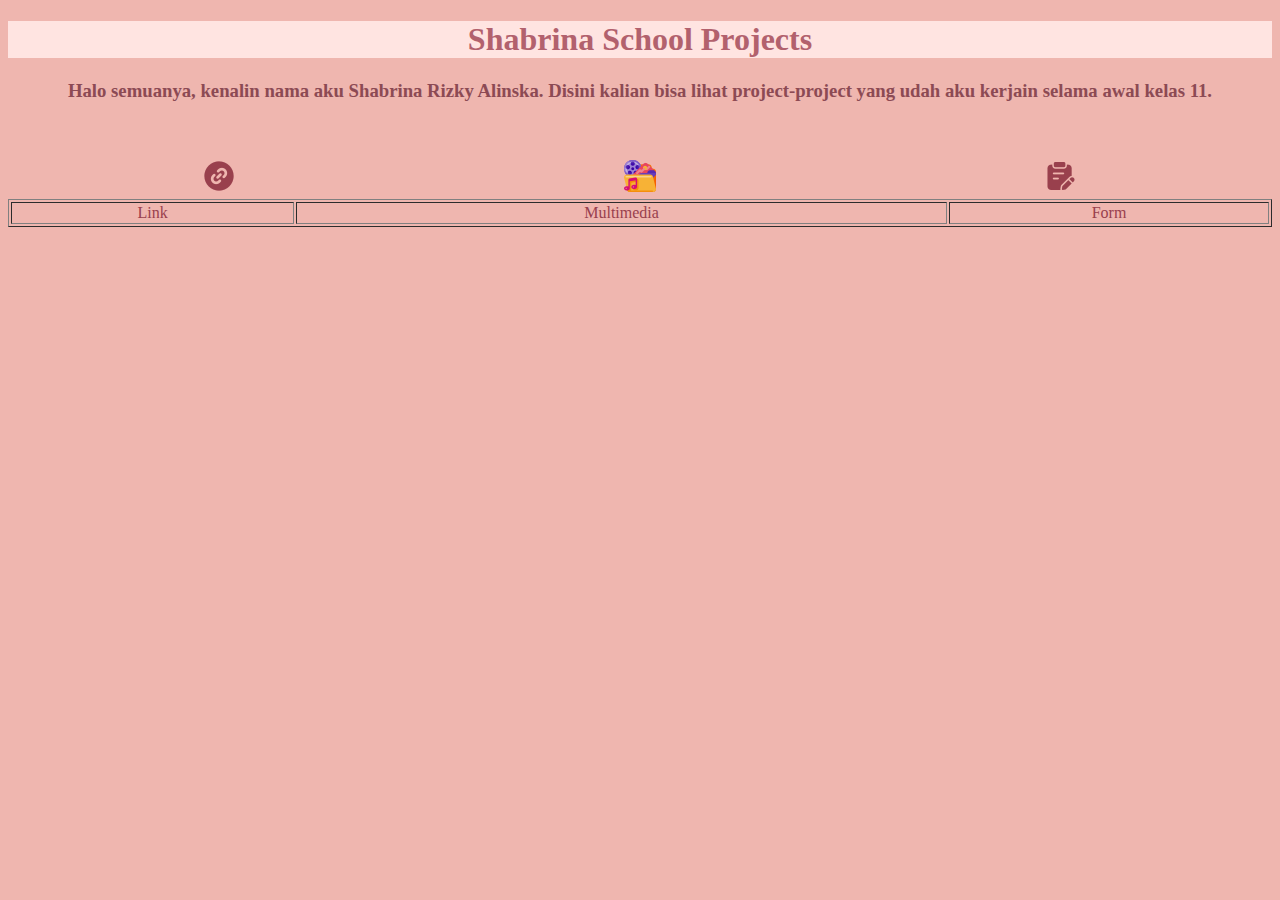
<file: index.html>
<!DOCTYPE html>
<html lang="en">
<head>
    <meta charset="UTF-8">
    <meta name="viewport" content="width=device-width, initial-scale=1.0">
    <title>Shabrina Project</title>
</head>
<body style="background-color: rgb(239, 182, 175);">
    <h1 style="background-color: mistyrose; color: rgb(178, 97, 109); text-align: center;">Shabrina School Projects</h1>
    <h3 style="text-align: center; color:  rgb(140, 74, 84);">Halo semuanya, kenalin nama aku Shabrina Rizky Alinska. 
        Disini kalian bisa lihat project-project yang udah aku kerjain selama awal kelas 11.
    </h3>

    <br>
    <br>

    <table width="100%">
        <tr>
            <td align="center"><img src="picture/link.png" alt="link"></td>
            <td align="center"><img src="picture/multimedia (1).png" alt="multimedia"></td>
            <td align="center"><img src="picture/exam (1).png" alt="form"></td>
        </tr>
    </table>
    <table border="1" width="100%">
        <tr>
            <td align="center"><a href="iframe.html" style="text-decoration:none; color: rgb(153, 64, 77);">Link</a></td>
            <td align="center"><a href="Multimedia.html" style="text-decoration:none; color: rgb(153, 64, 77);">Multimedia</a></td>
            <td align="center"><a href="Formulir.html" style="text-decoration:none; color: rgb(153, 64, 77);">Form</a></td>
        </tr>
    </table>
</body>
</html>
</file>
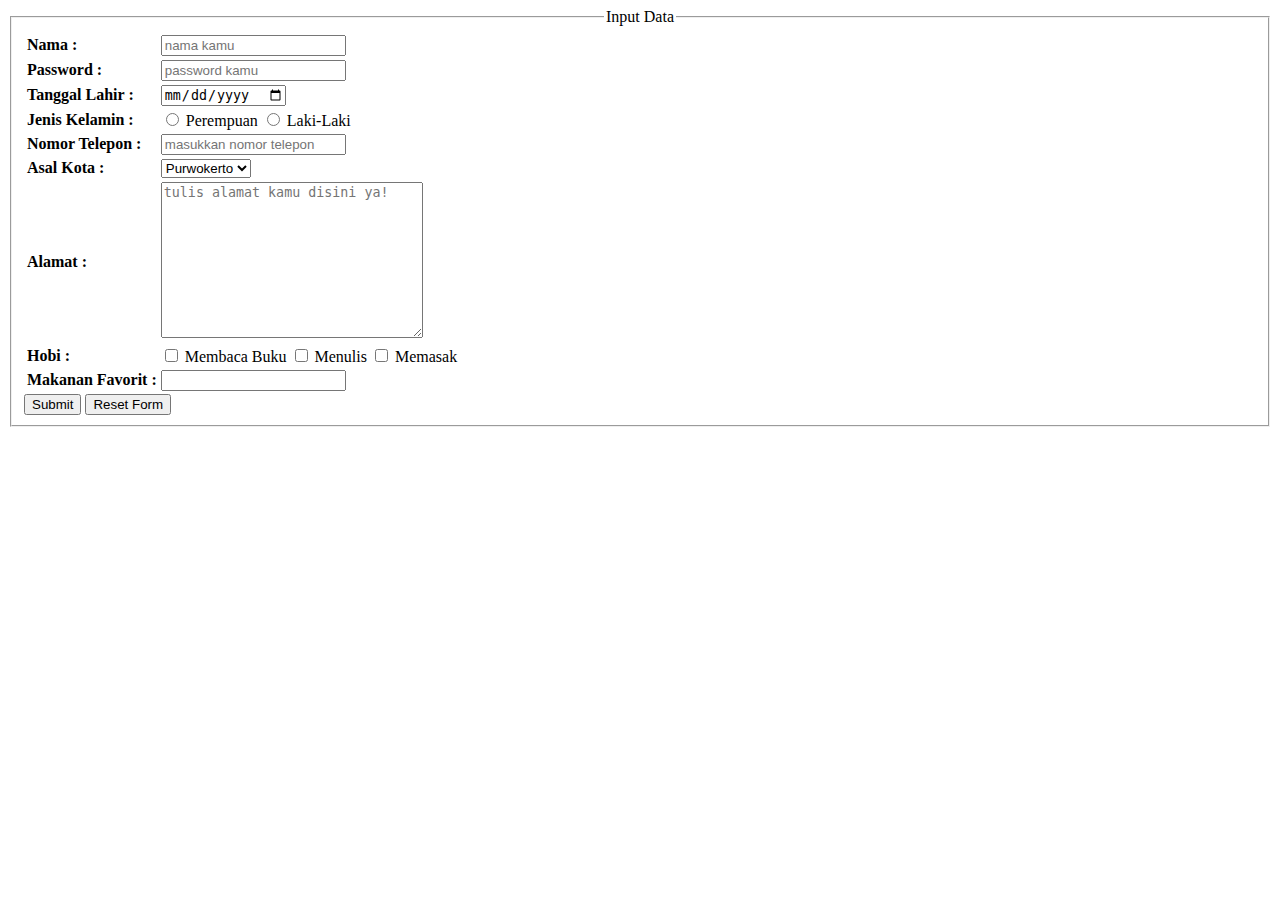
<file: Formulir.html>
<!DOCTYPE html>
<html lang="en">
<head>
    <meta charset="UTF-8">
    <meta name="viewport" content="width=device-width, initial-scale=1.0">
    <title>formulir</title>
</head>
<body>
    <form>
        <fieldset>
            <legend style="text-align: center;">Input Data</legend>
            <table>
                <tr>
                    <th style="text-align: left;">
                        Nama : 
                    </th>
                    <td>
                        <label for="Nama"></label>
                        <input type="text" name="nama" placeholder="nama kamu">
                    </td>
                </tr>
                <tr>
                    <th style="text-align: left;">
                        Password : 
                    </th>
                    <td>
                        <label for="Password"></label>
                        <input type="password" name="password" placeholder="password kamu">
                    </td>
                </tr>
                <tr>
                    <th style="text-align: left;">
                        Tanggal Lahir :
                    </th>
                    <td>
                        <label for="Tanggal lahir"></label>
                        <input type="date" name="tanggal lahir">
                    </td>
                </tr>
                <tr>
                    <th style="text-align: left;">
                        Jenis Kelamin :
                    </th>
                    <td>
                        <input type="radio">
                        <label for="radio">Perempuan</label>
                        <input type="radio">
                        <label for="radio">Laki-Laki</label>
                    </td>
                </tr>
                <tr>
                    <th style="text-align: left;">
                        Nomor Telepon :
                    </th>
                    <td>
                        <label for="Nomor telepon"></label>
                        <input type="text" name="Nomor telepon" placeholder="masukkan nomor telepon"
                    </td>
                </tr>
                <tr>
                    <th style="text-align: left;">
                        Asal Kota :
                    </th>
                    <td>
                        <label for="Asal Kota"></label>
                        <select name="" id="">
                            <option value="Purwokerto">Purwokerto</option>
                            <option value="Banyumas">Banyumas</option>
                        </select>
                    </td>
                </tr>
                <tr>
                    <th style="text-align: left;">
                        Alamat :
                    </th>
                    <td>
                        <textarea name="Alamat" id="" cols="30" rows="10" placeholder="tulis alamat kamu disini ya!"></textarea>
                    </td>
                </tr>
                <tr>
                    <th style="text-align: left;">
                        Hobi :
                    </th>
                    <td>
                        <input type="checkbox">
                        <label for="checkbox">Membaca Buku</label>
                        <input type="checkbox">
                        <label for="checkbox">Menulis</label>
                        <input type="checkbox">
                        <label for="checkbox">Memasak</label>
                    </td>
                </tr>
                <tr>
                    <th style="text-align: left;">
                        Makanan Favorit :
                    </th>
                    <td>
                        <label for="Makanan Favorit"></label>
                        <input type="text" name="Makanan Favorit">
                    </td>   
                </tr>
            </table>
            <right>
                <button type="submit">Submit</button>
                <button type="reset">Reset Form</button>
            </right>
        </fieldset>
    </form>
</body>
</html>
</file>
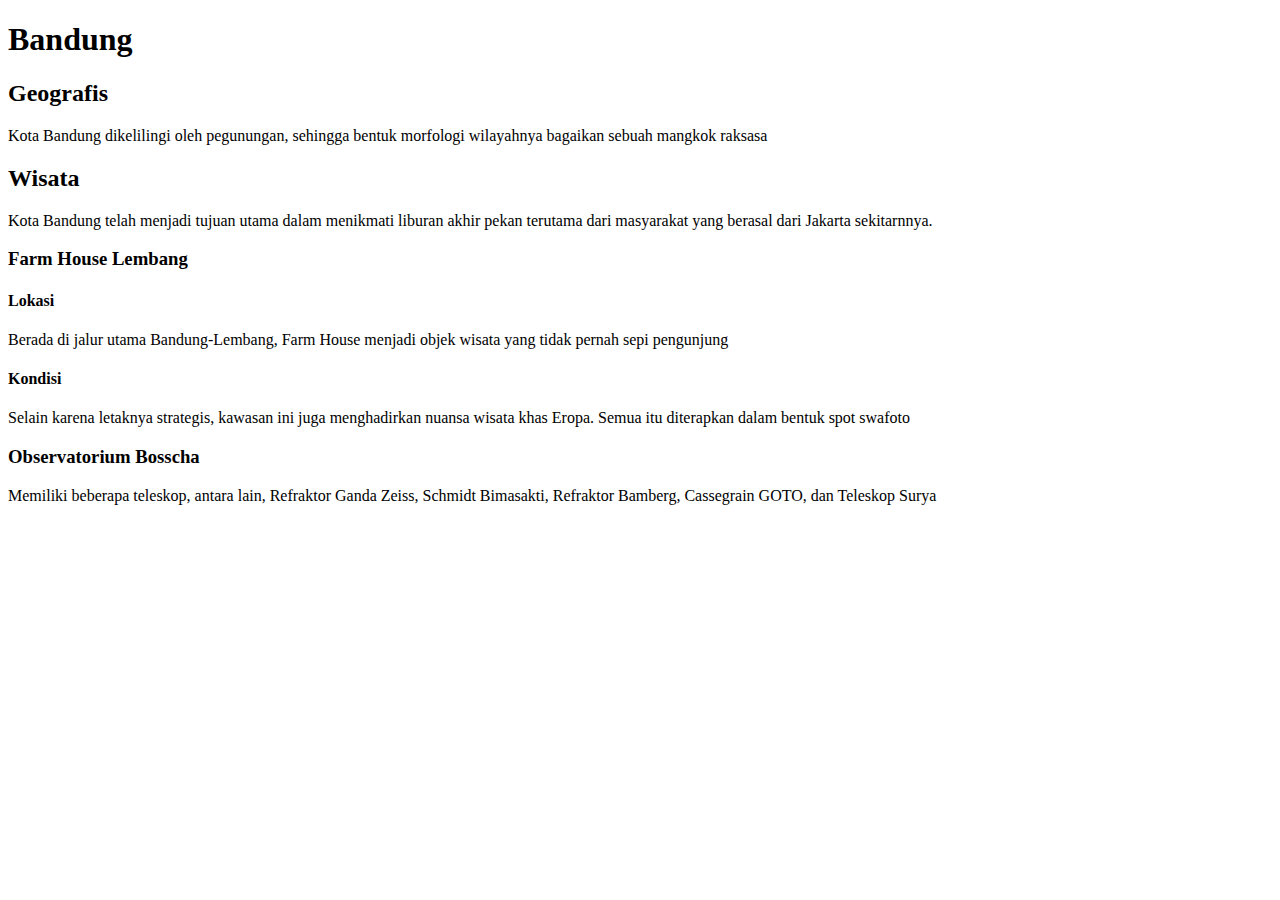
<file: Latihan1.html>
<!DOCTYPE html>
<html lang="en">
<head>
    <meta charset="UTF-8">
    <meta name="viewport" content="width=device-width, initial-scale=1.0">
    <title>Bandung</title>
</head>
<body>
    <h1>Bandung</h1>
    <h2>Geografis</h2>
    <p>Kota Bandung dikelilingi oleh pegunungan, sehingga bentuk morfologi wilayahnya bagaikan sebuah mangkok raksasa</p>
    <h2>Wisata</h2>
    <p>Kota Bandung telah menjadi tujuan utama dalam menikmati liburan akhir pekan terutama dari masyarakat yang 
        berasal dari Jakarta sekitarnnya.</p>
    <h3>Farm House Lembang</h3>
    <h4>Lokasi</h4>
    <p>Berada di jalur utama Bandung-Lembang, Farm House menjadi objek wisata yang tidak pernah sepi pengunjung</p>
    <h4>Kondisi</h4>
    <p>Selain karena letaknya strategis, kawasan ini juga menghadirkan nuansa wisata khas Eropa. Semua itu diterapkan dalam 
        bentuk spot swafoto</p>
    <h3>Observatorium Bosscha</h3>
    <p>Memiliki beberapa teleskop, antara lain, Refraktor Ganda Zeiss, Schmidt Bimasakti, Refraktor Bamberg, Cassegrain GOTO, 
        dan Teleskop Surya</p>
</body>
</html>
</file>
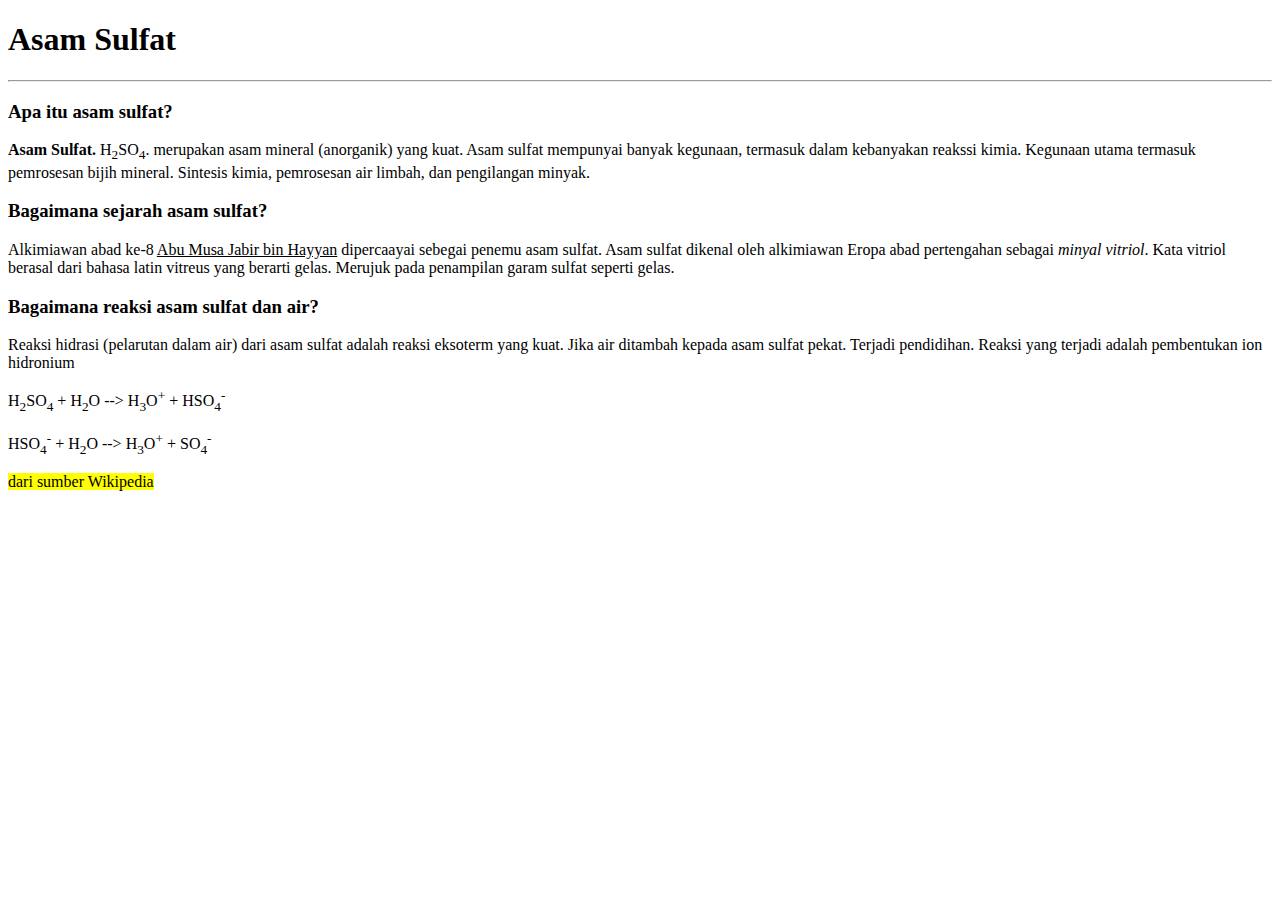
<file: Latihan2.html>
<!DOCTYPE html>
<html lang="en">
<head>
    <meta charset="UTF-8">
    <meta name="viewport" content="width=device-width, initial-scale=1.0">
    <title>Asam Sulfat</title>
</head>
<body>
    <h1>Asam Sulfat</h1> <hr>
    <h3>Apa itu asam sulfat?</h3>
    <p><b>Asam Sulfat.</b> H<sub>2</sub>SO<sub>4</sub>. merupakan asam mineral (anorganik) yang kuat. Asam sulfat mempunyai banyak kegunaan, 
        termasuk dalam kebanyakan reakssi kimia. Kegunaan utama termasuk pemrosesan bijih mineral. Sintesis kimia, pemrosesan air limbah, 
        dan pengilangan minyak.</p>
    <h3>Bagaimana sejarah asam sulfat?</h3>
    <p>Alkimiawan abad ke-8 <u>Abu Musa Jabir bin Hayyan</u> dipercaayai sebegai penemu asam sulfat. Asam sulfat dikenal oleh alkimiawan 
        Eropa abad pertengahan sebagai <i>minyal vitriol</i>. Kata vitriol berasal dari bahasa latin vitreus yang berarti gelas. Merujuk 
        pada penampilan garam sulfat seperti gelas.</p>
    <h3>Bagaimana reaksi asam sulfat dan air?</h3>
    <p>Reaksi hidrasi (pelarutan dalam air) dari asam sulfat adalah reaksi eksoterm yang kuat. Jika air ditambah kepada asam sulfat pekat. 
        Terjadi pendidihan. Reaksi yang terjadi adalah pembentukan ion hidronium</p>
    <p>H<sub>2</sub>SO<sub>4</sub> + H<sub>2</sub>O --> H<sub>3</sub>O<sup>+</sup> + HSO<sub>4</sub><sup>-</sup></p>
    <p>HSO<sub>4</sub><sup>-</sup> + H<sub>2</sub>O --> H<sub>3</sub>O<sup>+</sup> + SO<sub>4</sub><sup>-</sup></p>
    <p><mark>dari sumber Wikipedia</mark></p>
</body>
</html>
</file>
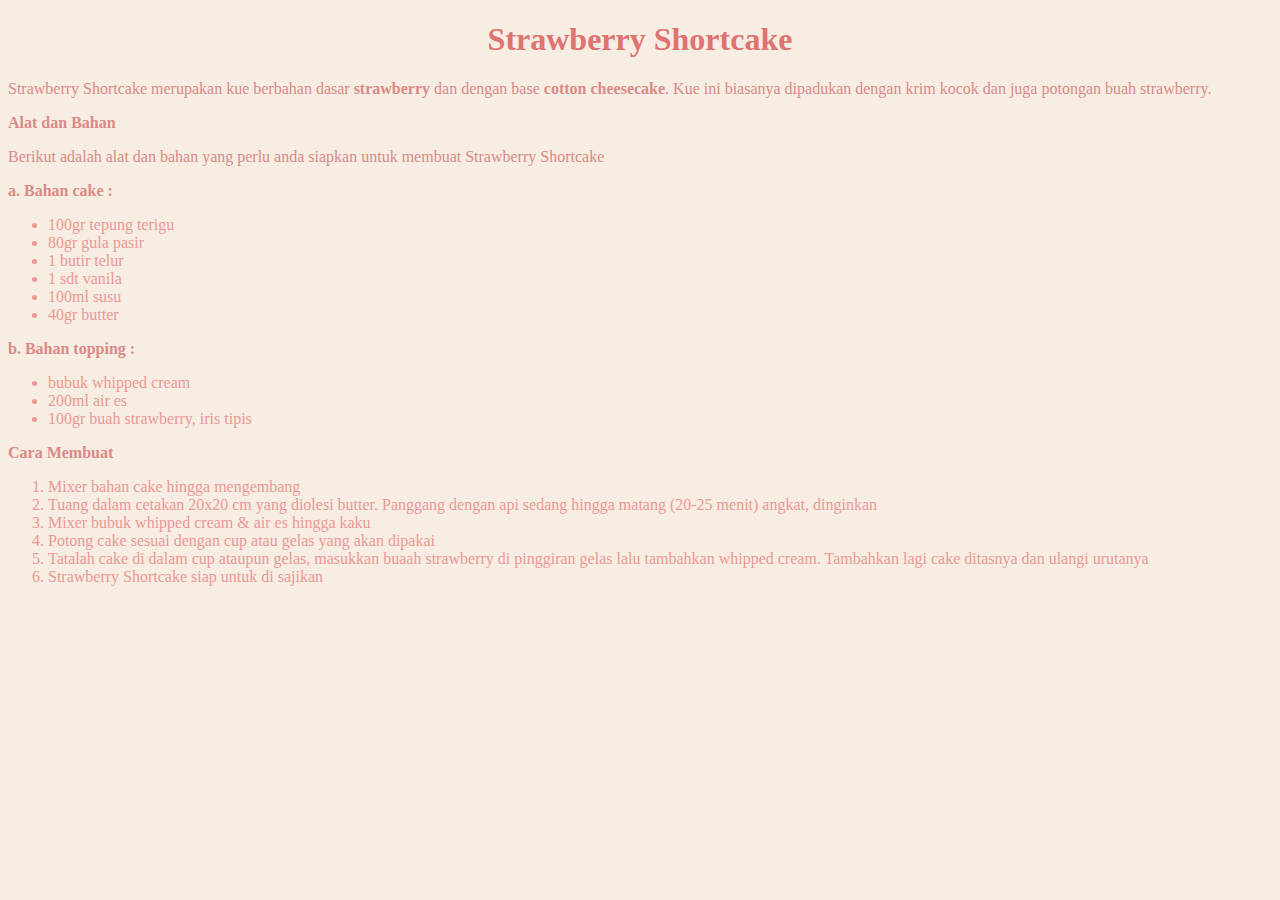
<file: Latihan3.html>
<!DOCTYPE html>
<html lang="en">
<head>
    <meta charset="UTF-8">
    <meta name="viewport" content="width=device-width, initial-scale=1.0">
    <title>Strawberry Shortcake</title>
</head>
<body bgcolor=" #F7EDE2">
    <h1 style="font-family: Georgia; color: #df7371; text-align: center;">Strawberry Shortcake</h1>
    <p style="color: #da8a88;">Strawberry Shortcake merupakan kue berbahan dasar <b>strawberry</b> dan dengan base <b>cotton cheesecake</b>. 
        Kue ini biasanya dipadukan dengan krim kocok dan juga  potongan buah strawberry.</p>

    <p style="color: #da8a88; font-size: 1rem;"><b>Alat dan Bahan</b></p>
    <p style="color: #da8a88;"> Berikut adalah alat dan bahan yang perlu anda siapkan untuk membuat Strawberry Shortcake </p>
        <p style="color: #da8a88; font-size: 1rem;"><b> a. Bahan cake :</b></p>
        <ul style="color: #EB9896;">
            <li>100gr tepung terigu</li>
            <li>80gr gula pasir</li>
            <li>1 butir telur</li>
            <li>1 sdt vanila</li>
            <li>100ml susu</li>
            <li>40gr butter</li>
        </ul>
        <p style="color: #da8a88; font-size: 1rem;"><b> b. Bahan topping :</b></p>
        <ul style="color: #EB9896;">
            <li>bubuk whipped cream</li>
            <li>200ml air es</li>
            <li>100gr buah strawberry, iris tipis</li>
        </ul>
    <p style="color: #da8a88; font-size: 1rem;"><b>Cara Membuat</b></p>
    <ol style="color: #EB9896;">
        <li>Mixer bahan cake hingga mengembang</li>
        <li>Tuang dalam cetakan 20x20 cm yang diolesi butter. Panggang dengan api sedang hingga matang (20-25 menit) angkat, dinginkan</li>
        <li>Mixer bubuk whipped cream & air es hingga kaku</li>
        <li>Potong cake sesuai dengan cup atau gelas yang akan dipakai</li>
        <li>Tatalah cake di dalam cup ataupun gelas, masukkan buaah strawberry di pinggiran gelas lalu tambahkan whipped cream. Tambahkan 
            lagi cake ditasnya dan ulangi urutanya</li>
        <li>Strawberry Shortcake siap untuk di sajikan</li>
    </ol>
</body>
</html>
</file>
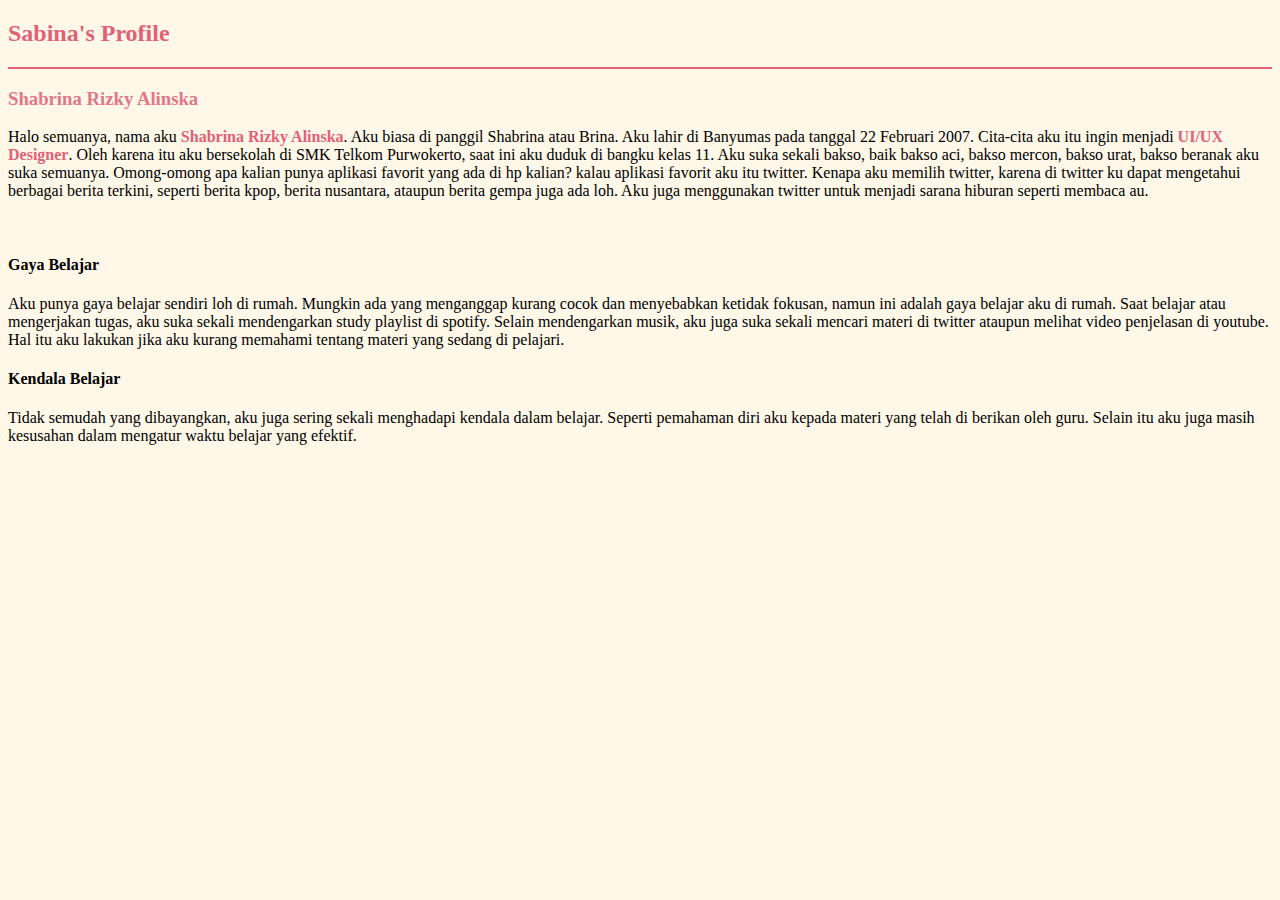
<file: Latihan4.html>
<!DOCTYPE html>
<html lang="en">
<head>
    <meta charset="UTF-8">
    <meta name="viewport" content="width=device-width, initial-scale=1.0">
    <title>Sabina's Profile</title>
</head>
<body bgcolor=" #FFF7E8">
    <h2 style="color: #e06277;">Sabina's Profile</h2> 
    <hr color="#e06277">
    <h3 style="color: #e17789;">Shabrina Rizky Alinska</h3>
    <p>Halo semuanya, nama aku <b><span style="color: #e06277;">Shabrina Rizky Alinska</span></b>. 
    Aku biasa di panggil Shabrina atau Brina. Aku lahir di Banyumas pada tanggal 22 Februari 2007. Cita-cita 
    aku itu ingin menjadi <b><span style="color: #e06277;">UI/UX Designer</span></b>. Oleh karena itu aku 
    bersekolah di SMK Telkom Purwokerto, saat ini aku duduk di bangku kelas 11. Aku suka sekali bakso, baik 
    bakso aci, bakso mercon, bakso urat, bakso beranak aku suka semuanya. Omong-omong apa kalian punya aplikasi 
    favorit yang ada di hp kalian? kalau aplikasi favorit aku itu twitter. Kenapa aku memilih twitter, karena 
    di twitter ku dapat mengetahui berbagai berita terkini, seperti berita kpop, berita nusantara, ataupun berita 
    gempa juga ada loh. Aku juga menggunakan twitter untuk menjadi sarana hiburan seperti membaca au. </p>
    <br>
    <h4>Gaya Belajar</h4>
    <p>Aku punya gaya belajar sendiri loh di rumah. Mungkin ada yang menganggap kurang cocok dan menyebabkan 
        ketidak fokusan, namun ini adalah gaya belajar aku di rumah. Saat belajar atau mengerjakan tugas, aku 
        suka sekali mendengarkan study playlist di spotify. Selain mendengarkan musik, aku juga suka sekali 
        mencari materi di twitter ataupun melihat video penjelasan di youtube. Hal itu aku lakukan jika aku 
        kurang memahami tentang materi yang sedang di pelajari.</p>
    <h4>Kendala Belajar</h4>
    <p>Tidak semudah yang dibayangkan, aku juga sering sekali menghadapi kendala dalam belajar. Seperti pemahaman 
        diri aku kepada materi yang telah di berikan oleh guru. Selain itu aku juga masih kesusahan dalam mengatur 
        waktu belajar yang efektif.</p>

</body>
</html>
</file>
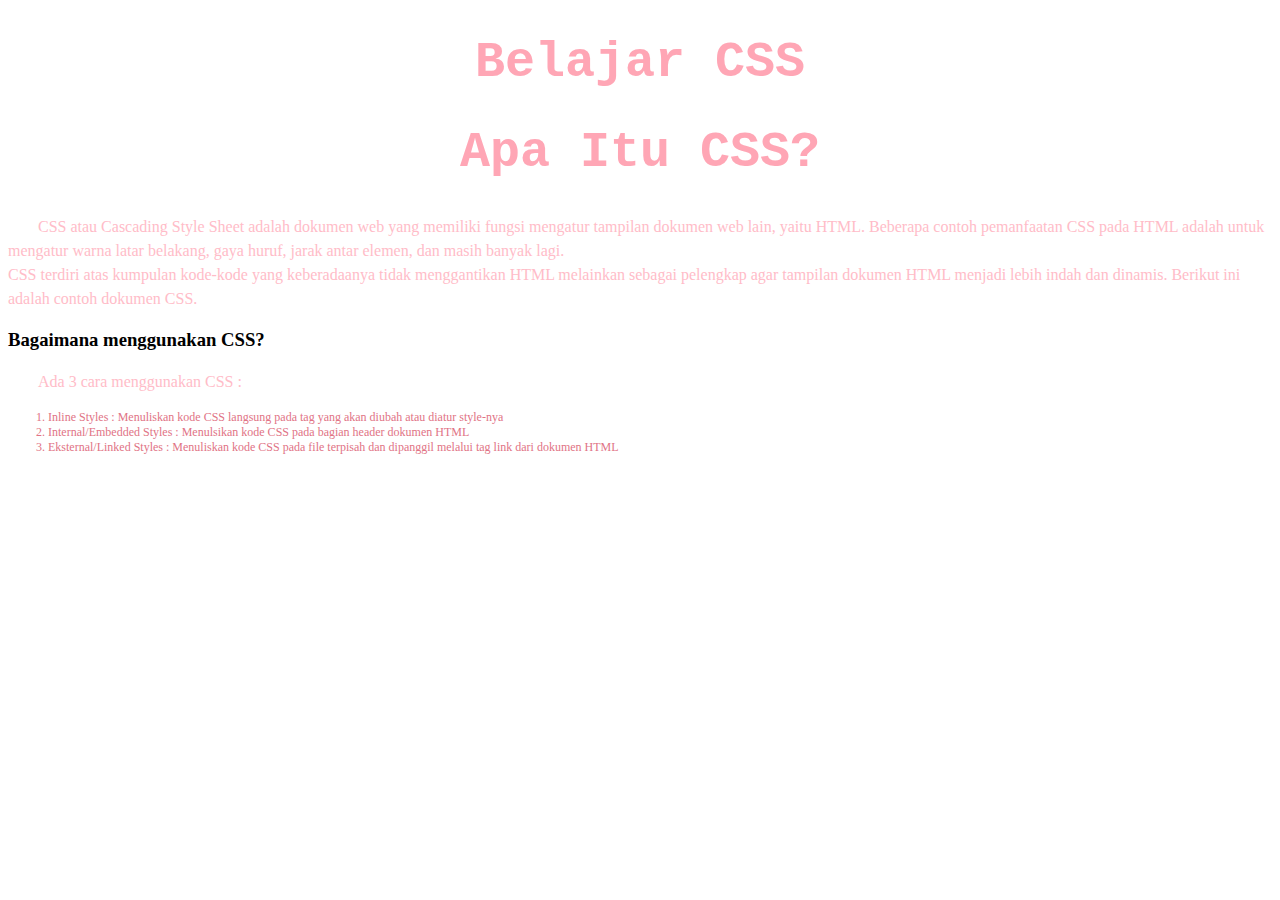
<file: Latihan5.html>
<!DOCTYPE html>
<html lang="en">
<head>
    <meta charset="UTF-8">
    <meta name="viewport" content="width=device-width, initial-scale=1.0">
    <title>Latihan CSS</title>
    <!-- Contoh Linked style/eksternal style -->
    <link rel="stylesheet" href="style.css">
    <!-- Contoh embed style/internal style -->
    <style>
        h1{
            color: 
        }
        p{
            color: 
        }
    </style>
</head>
<body>
    <!-- Contoh inline style -->
    <h1 style="color: ;">Belajar CSS</h1>
    <h1>Apa Itu CSS?</h1>
        <p>
            CSS atau Cascading Style Sheet adalah dokumen web yang memiliki fungsi
            mengatur tampilan dokumen web lain, yaitu HTML.
            Beberapa contoh pemanfaatan CSS pada HTML adalah untuk 
            mengatur warna latar belakang, gaya huruf, jarak antar elemen,
            dan masih banyak lagi. 
            <br>
            CSS terdiri atas kumpulan kode-kode yang keberadaanya
            tidak menggantikan HTML melainkan sebagai pelengkap agar
            tampilan dokumen HTML menjadi lebih indah dan dinamis.
            Berikut ini adalah contoh dokumen CSS.
        </p>

    <h3>Bagaimana menggunakan CSS?</h3>
        <p>
            Ada 3 cara menggunakan CSS :
        </p>
        <ol>
            <li>
                Inline Styles : Menuliskan kode CSS langsung 
                pada tag yang akan diubah atau diatur style-nya
            </li>
            <li>
                Internal/Embedded Styles : Menulsikan kode CSS
                pada bagian header dokumen HTML
            </li>
            <li>Eksternal/Linked Styles : Menuliskan kode CSS
                pada file terpisah dan dipanggil melalui tag
                link dari dokumen HTML
            </li>
        </ol>
</body>
</html>
</file>
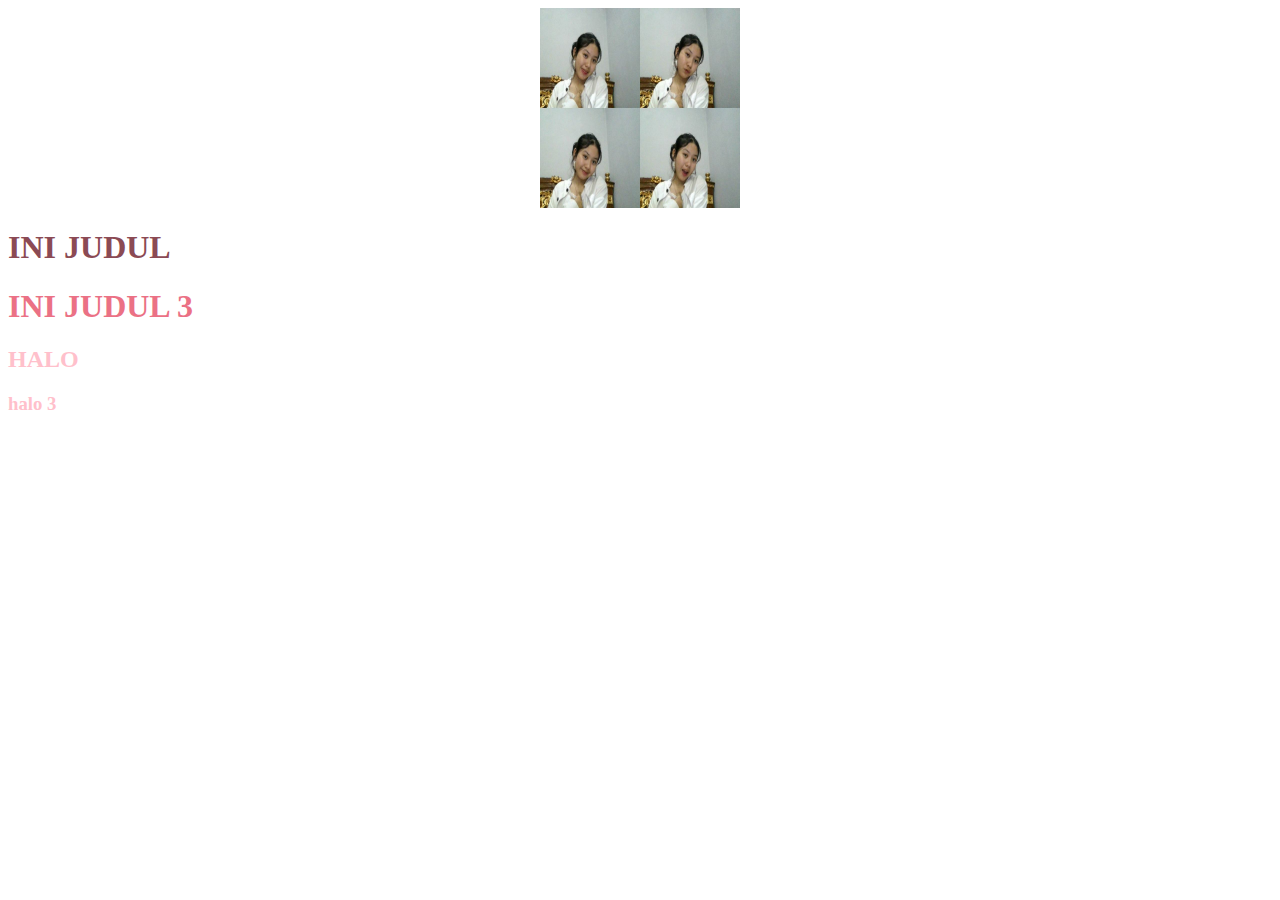
<file: Latihan6.html>
<!DOCTYPE html>
<html lang="en">
<head>
    <meta charset="UTF-8">
    <meta name="viewport" content="width=device-width, initial-scale=1.0">
    <title>Document</title>

    <style>
        img {
            width: 200px;
            height: 200px;

            /* display digunakan untuk membuat gambar di tengah */
            display: block;
            /* margin digunakan untuk mengatur jarak atas, bawah, kanan, dan kiri */
            margin: 0px auto 0px auto;
        }

        /* selector digunakan untuk memilih bagian dari html yang akan di uabh */
        /* selector tag */
        h1{
            color: pink;
        }

        /* selector id */
        #judul{
            color: rgb(139, 74, 84);
        }

        /* selector class */
        .tengah{
            align-self: center;
            color: rgb(235, 113, 133);
        }

        /* multi selector (lebih dari 1) */
        h2, h3, h4{
            color: pink;
        }

        /* dapat lebih detail/spesifik */
        h2.tengah {
            color: pink;
        }
    </style>
</head>
<body>
    <img src="picture/webcam-toy-photo412.jpg" alt="">
    
    <!-- id dugunakan untuk memberikan tanda khusus pada elemen (tidak boleh sama) -->
    <h1 id="judul">INI JUDUL</h1>

    <!-- class dapat dipakai berkali kali, kalau id tidak -->
    <h1 class="tengah">INI JUDUL 3</h1>
    <h2 class="tengah">HALO</h2>
    <h3>halo 3</h3>
</body>
</html>
</file>
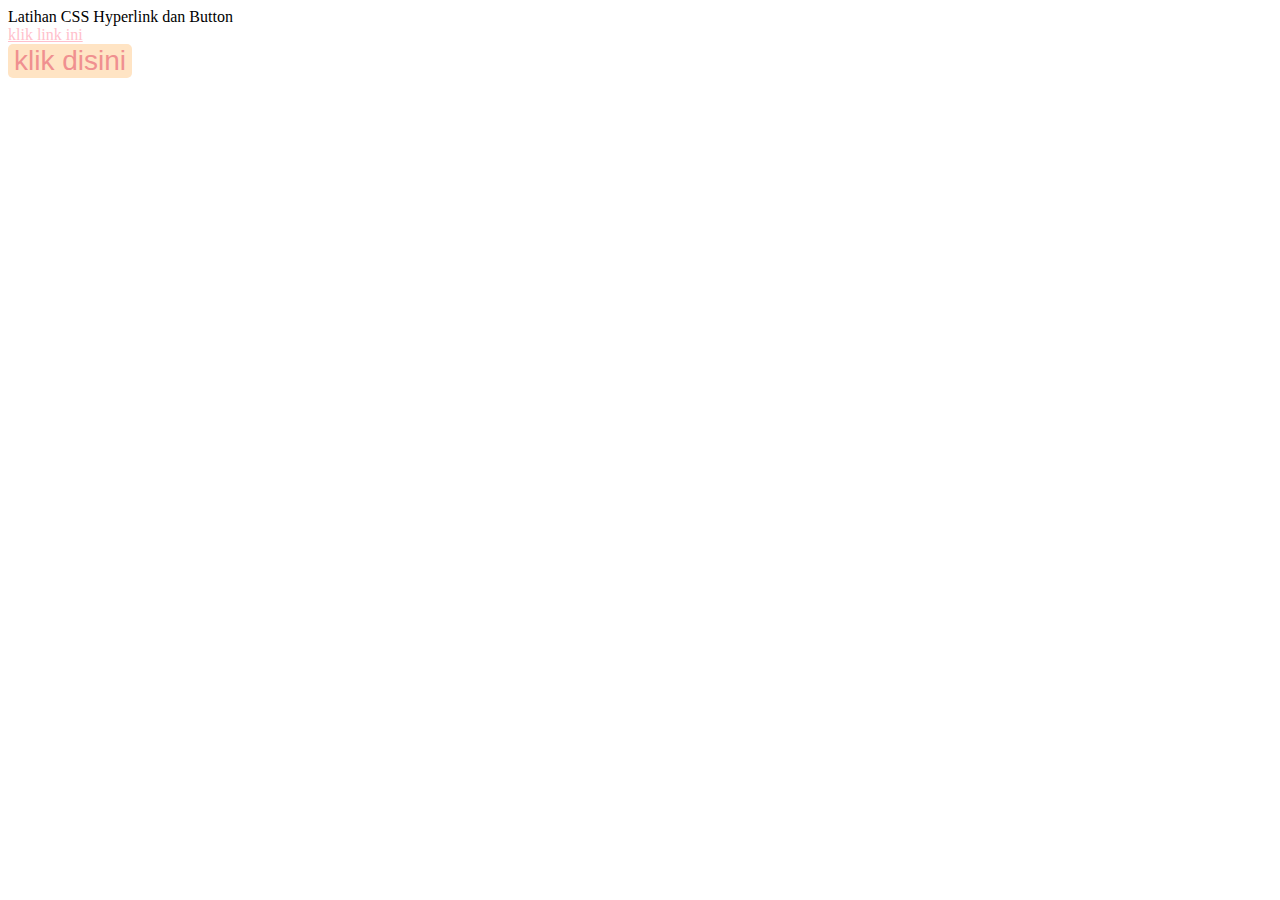
<file: LatihanCSS.html>
<!DOCTYPE html>
<html lang="en">
<head>
    <meta charset="UTF-8">
    <meta name="viewport" content="width=device-width, initial-scale=1.0">
    <title>Latihan CSS</title>

    <link rel="stylesheet" href="style.css">
</head>
<body>
    Latihan CSS Hyperlink dan Button
    <br>
    <a href="https://www.instagram.com/bbinawcakwe/">klik link ini</a>
    <br>
    <button class="button">klik disini</button>

</body>
</html>
</file>
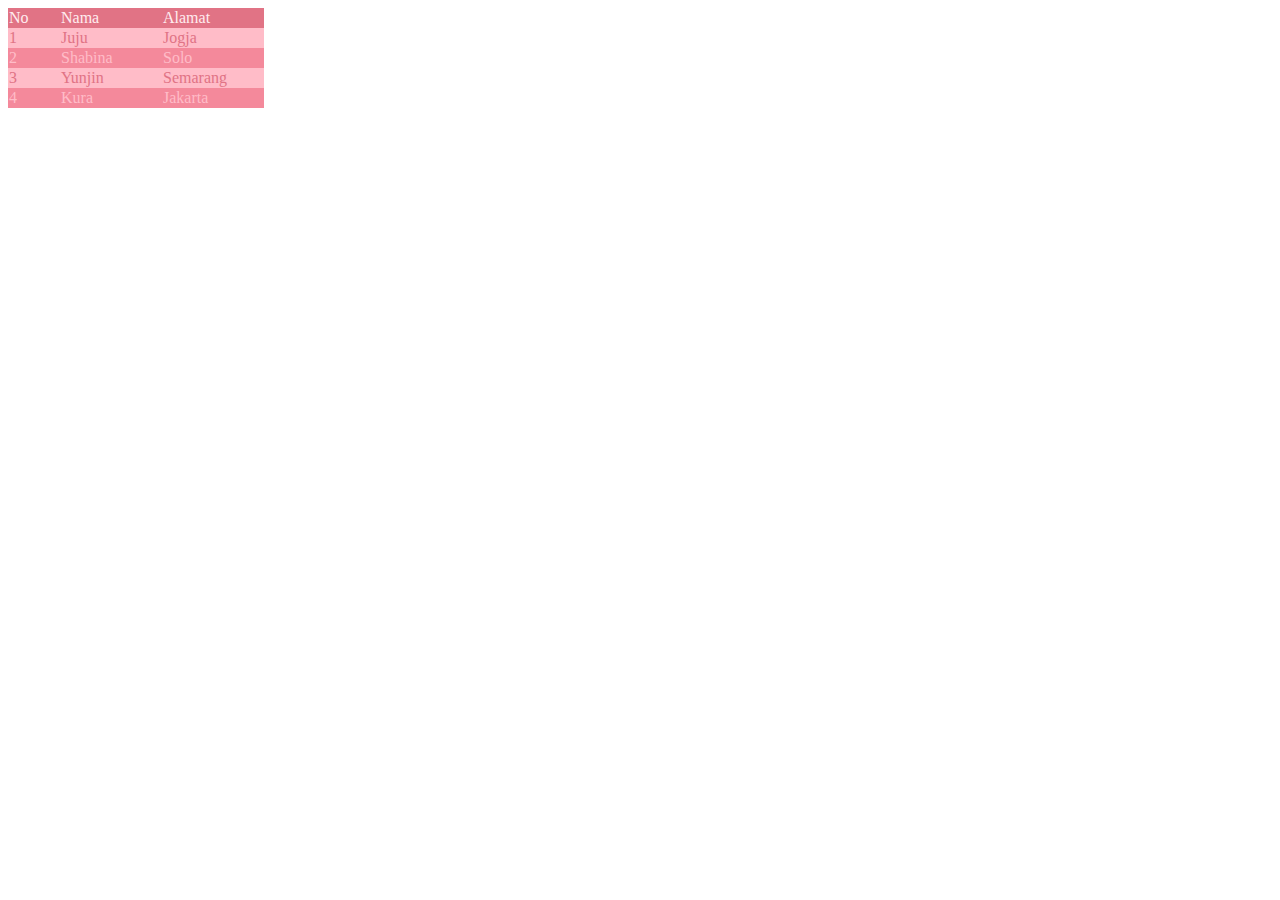
<file: LatihanPseudo.html>
<!DOCTYPE html>
<html lang="en">
<head>
    <meta charset="UTF-8">
    <meta name="viewport" content="width=device-width, initial-scale=1.0">
    <title>Latihan Pseudo</title>
    
    <link rel="stylesheet" href="style.css">
</head>
<body>
    <table>
        <thead>
            <tr>
                <td>No</td>
                <td>Nama</td>
                <td>Alamat</td>
            </tr>
        </thead>
        <tbody>
            <tr>
                <td>1</td>
                <td>Juju</td>
                <td>Jogja</td>
            </tr>
            <tr>
                <td>2</td>
                <td>Shabina</td>
                <td>Solo</td>
            </tr>
            <tr>
                <td>3</td>
                <td>Yunjin</td>
                <td>Semarang</td>
            </tr>
            <tr>
                <td>4</td>
                <td>Kura</td>
                <td>Jakarta</td>
            </tr>
        </tbody>
    </table>
</body>
</html>
</file>
<file: style.css>
h1{
    color: #ffa6b5;
    font-family: 'Courier New', Courier, monospace;
    font-size: 50px;
    text-align: center;
}

p{
    text-indent: 30px;
    line-height: 1.5;
    font-size: 16px;
    color: #ffbcc8;
    font-family: Verdana;
}

li{
    color: #e17385;
    font-size: 12px;
    font-family: cursive;
}


/* hyperlink dan button */
a:link{
    color: pink;
}
a:visited{
    color: #e17385;
}
a:hover{
    color: #ffa6b5;
}
a:active{
    color: #964451;
}

.button{
    border-radius: 5px;
    border: none;
    background-color: bisque;
    color: #f09090;
    text-align: center;
    font-size: 28px;
}
.button:hover{background-color: #ffbcc8;}
.button:active{
    background-color: beige;
    box-shadow: 0 5px #666;
}

table {
    border-collapse: collapse;
    font-family: Verdana;
}

td:first-child {
    width: 50px;
}

td:not(:first-child) {
    width: 100px;
    border-bottom: 1px;
}

/* merubah warna setiap baris tabel */
tbody tr:nth-child(odd){
    background-color: #ffbcc8;
    color: #e17385;
}

tbody tr:nth-child(even){
    background-color: #f4899b;
    color: #ffbcc8;
}

/* merubah warna pada batis pertama tabel */
thead tr:first-child{
    background-color: #e17385;
    color: #ffecef;
}

/* merubah warna table pada saat terkena kursor */
td:hover{
    background-color: #ffecef;
    color: #f09090;
}
</file>
